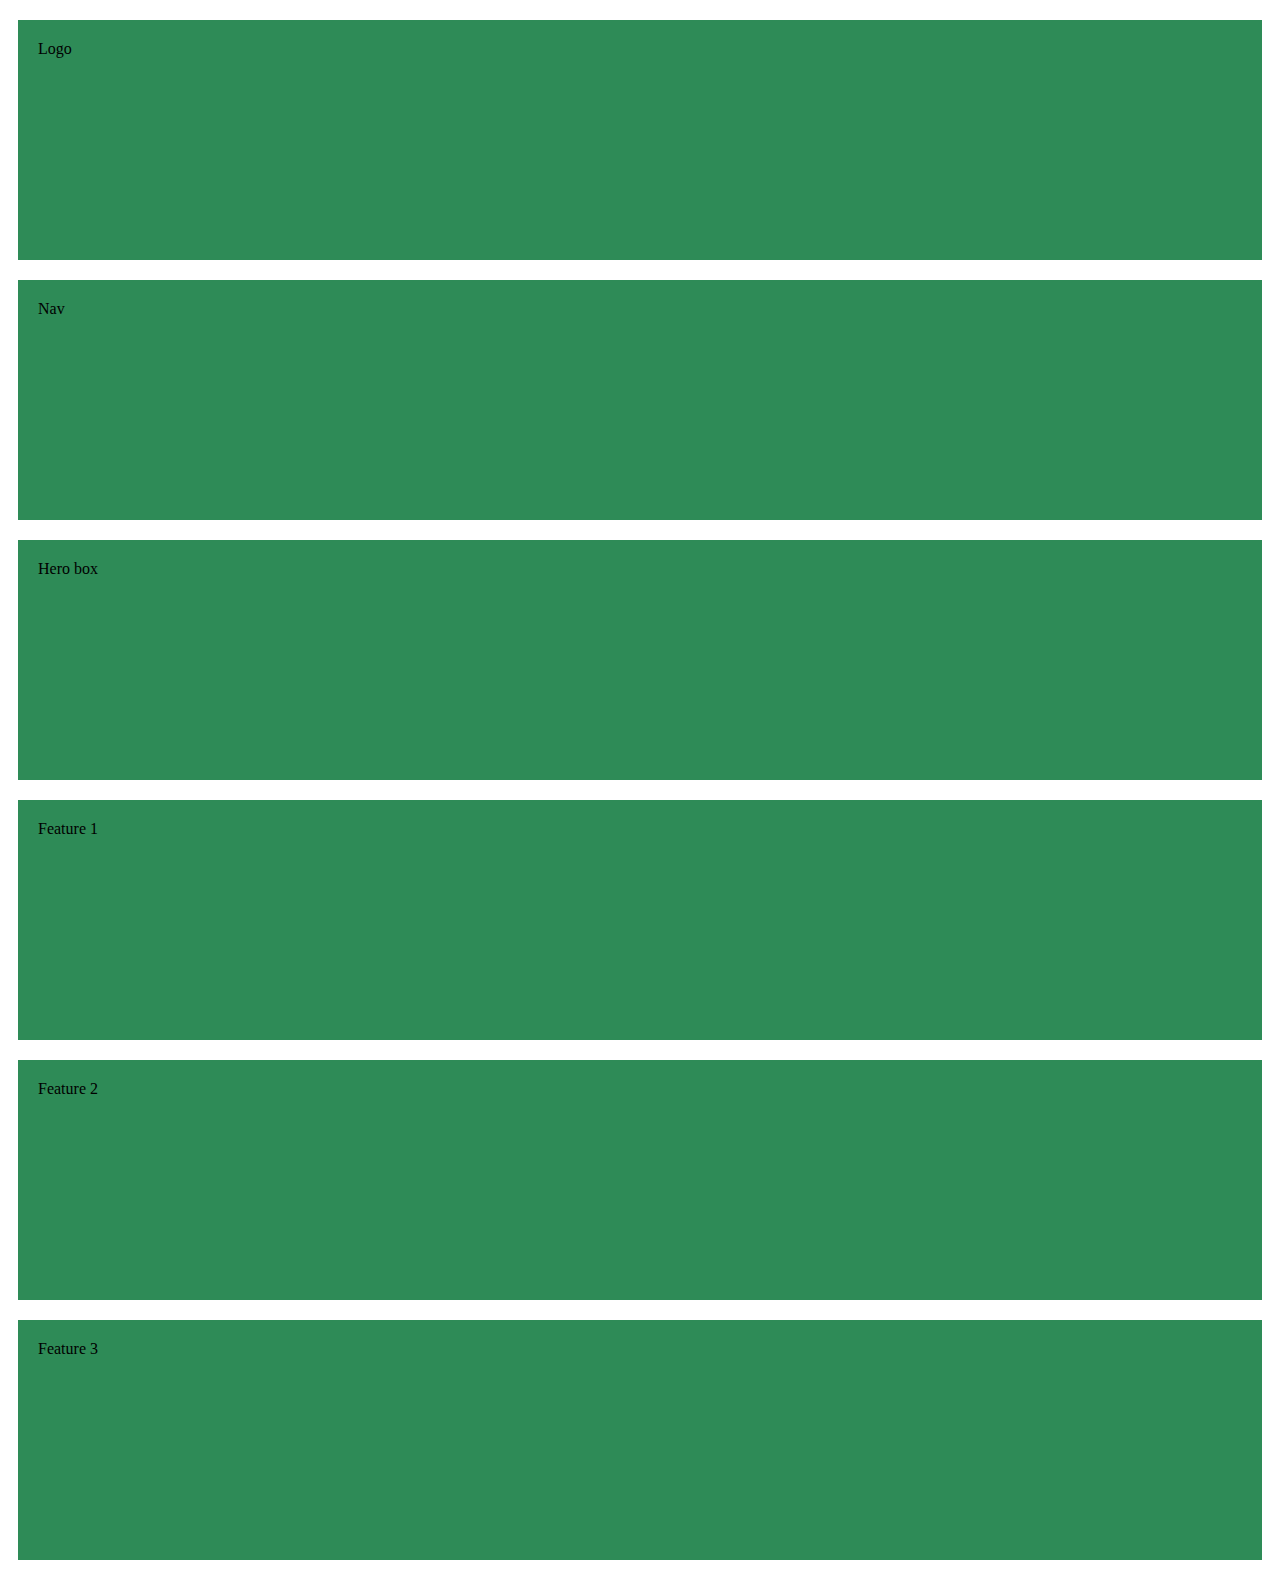
<file: layout-a.html>
<!DOCTYPE html>
<html lang="en">
<head>
    <meta charset="UTF-8">
    <meta http-equiv="X-UA-Compatible" content="IE=edge">
    <meta name="viewport" content="width=device-width, initial-scale=1.0, shrink-to-fit=no">
    <title>Document</title>
    <!--This is the bootstrap CSS-->
    <link href="https://fonts.googleapis.com/css2?family=Abril+Fatface&family=Open+Sans&display=swap" rel="stylesheet">
    <link href="https://cdn.jsdelivr.net/npm/bootstrap@5.0.0-beta2/dist/css/bootstrap.min.css" rel="stylesheet" integrity="sha384-BmbxuPwQa2lc/FVzBcNJ7UAyJxM6wuqIj61tLrc4wSX0szH/Ev+nYRRuWlolflfl" crossorigin="anonymous">
    <style>
        .mybox {
            background-color: seagreen;
            min-height: 200px;
            margin: 20px 10px;
            padding: 20px;
        }
    </style>
</head>
<body>
    <div class="container">


        <div class="row">
            <div class="col">
                <div class="mybox">Logo</div>
            </div>
            <div class="col">
                <div class="mybox">Nav</div>
            </div>
        </div>

        <div class="row">
            <div class="col">
                <div class="mybox">Hero box</div>
            </div>
        </div>

        <div class="row">
            <div class="col">
                <div class="mybox">Feature 1</div>
            </div>
            <div class="col">
                <div class="mybox">Feature 2</div>
            </div>
            <div class="col">
                <div class="mybox">Feature 3</div>
            </div>
        </div>
        
    </div>
    
</body>
</html>
</file>
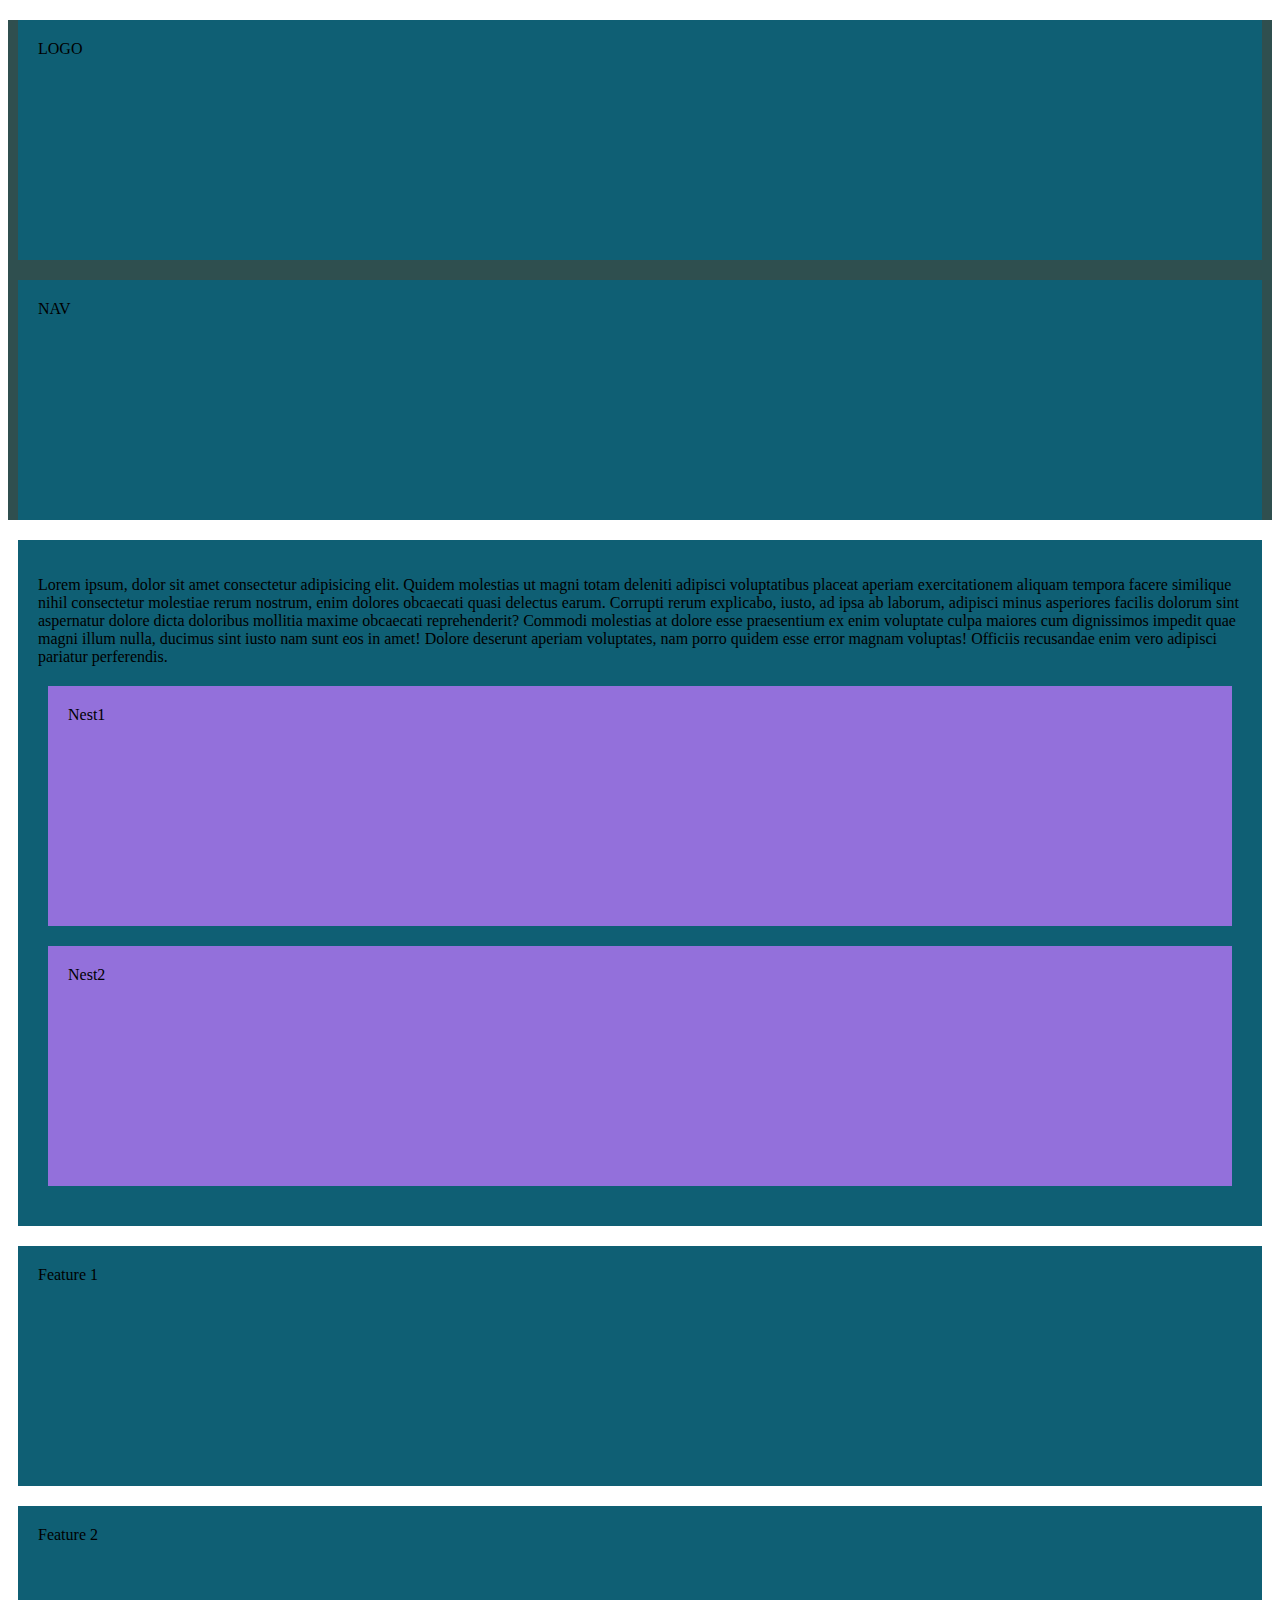
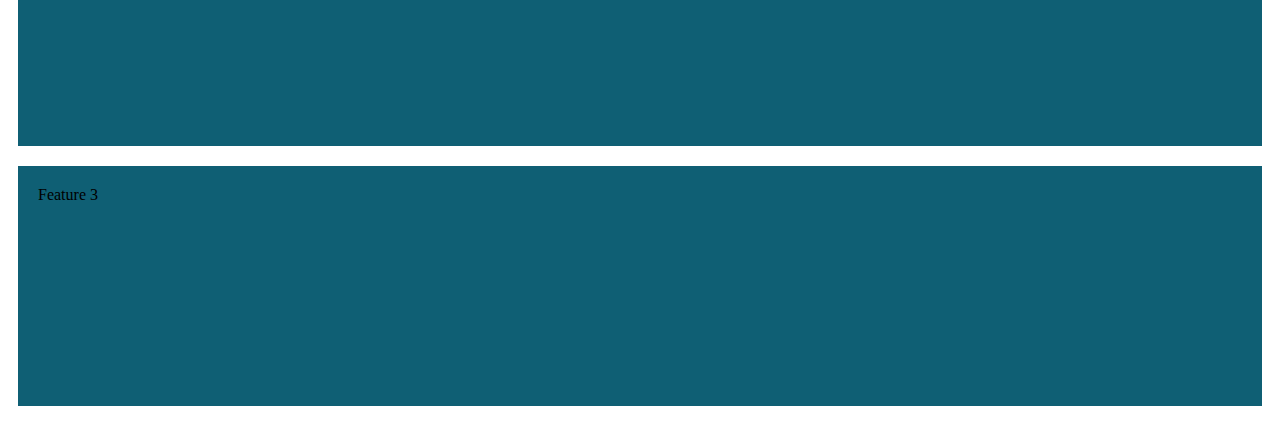
<file: layout-b.html>
<!DOCTYPE html>
<html lang="en">
<head>
    <meta charset="UTF-8">
    <meta http-equiv="X-UA-Compatible" content="IE=edge">
    <meta name="viewport" content="width=device-width, initial-scale=1.0, shrink-to-fit=no">
    <title>Document</title>
    <!--This is the bootstrap CSS-->
    <link href="https://fonts.googleapis.com/css2?family=Abril+Fatface&family=Open+Sans&display=swap" rel="stylesheet">
    <link href="https://cdn.jsdelivr.net/npm/bootstrap@5.0.0-beta2/dist/css/bootstrap.min.css" rel="stylesheet" integrity="sha384-BmbxuPwQa2lc/FVzBcNJ7UAyJxM6wuqIj61tLrc4wSX0szH/Ev+nYRRuWlolflfl" crossorigin="anonymous">
    <style>
        .mybox1 {
            background-color: rgb(15, 95, 116);
            min-height: 200px;
            margin: 20px 10px;
            padding: 20px;
        }

        .mybox2 {
            background-color:mediumpurple;
            min-height: 200px;
            margin: 20px 10px;
            padding: 20px;
        }


        .mybg1 {
            background-color:darkslategray;
        }

    </style>
</head>
<body>
    <header class="container-fluid mybg1 mb">
        <div class="container">
            <div class="row">
                <div class="col-3">
                    <div class="mybox1">LOGO</div>
                </div>
                <nav class="col">
                    <div class="mybox1">NAV</div>
                </nav>
            </div>
        </div>
    </header>


    <div class="container">
        <div class="row">
            <div class="col">
                <div class="mybox1">
                    <p class="m-5">Lorem ipsum, dolor sit amet consectetur adipisicing elit. 
                        Quidem molestias ut magni totam deleniti adipisci voluptatibus placeat aperiam exercitationem aliquam tempora facere similique nihil consectetur molestiae rerum nostrum, enim dolores obcaecati quasi delectus earum. Corrupti rerum explicabo, iusto, ad ipsa ab laborum, adipisci minus asperiores facilis dolorum sint aspernatur dolore dicta doloribus mollitia maxime obcaecati reprehenderit? Commodi molestias at dolore esse praesentium ex enim voluptate culpa maiores cum dignissimos impedit quae magni illum nulla, ducimus sint iusto nam sunt eos in amet! Dolore deserunt aperiam voluptates, nam porro quidem esse error magnam voluptas! Officiis recusandae enim vero adipisci pariatur perferendis.</p>
                    <div class="row">
                        <div class="col mybox2 mx-5">Nest1</div>
                        <div class="col mybox2 mx-5">Nest2</div>
                    </div>
                </div>
            </div>
        </div>

        <div class="row mb-5">
            <div class="col">
                <div class="mybox1">Feature 1</div>
            </div>
            <div class="col">
                <div class="mybox1">Feature 2</div>
            </div>
            <div class="col">
                <div class="mybox1">Feature 3</div>
            </div>
        </div>
    </div>
</body>
</html>
</file>
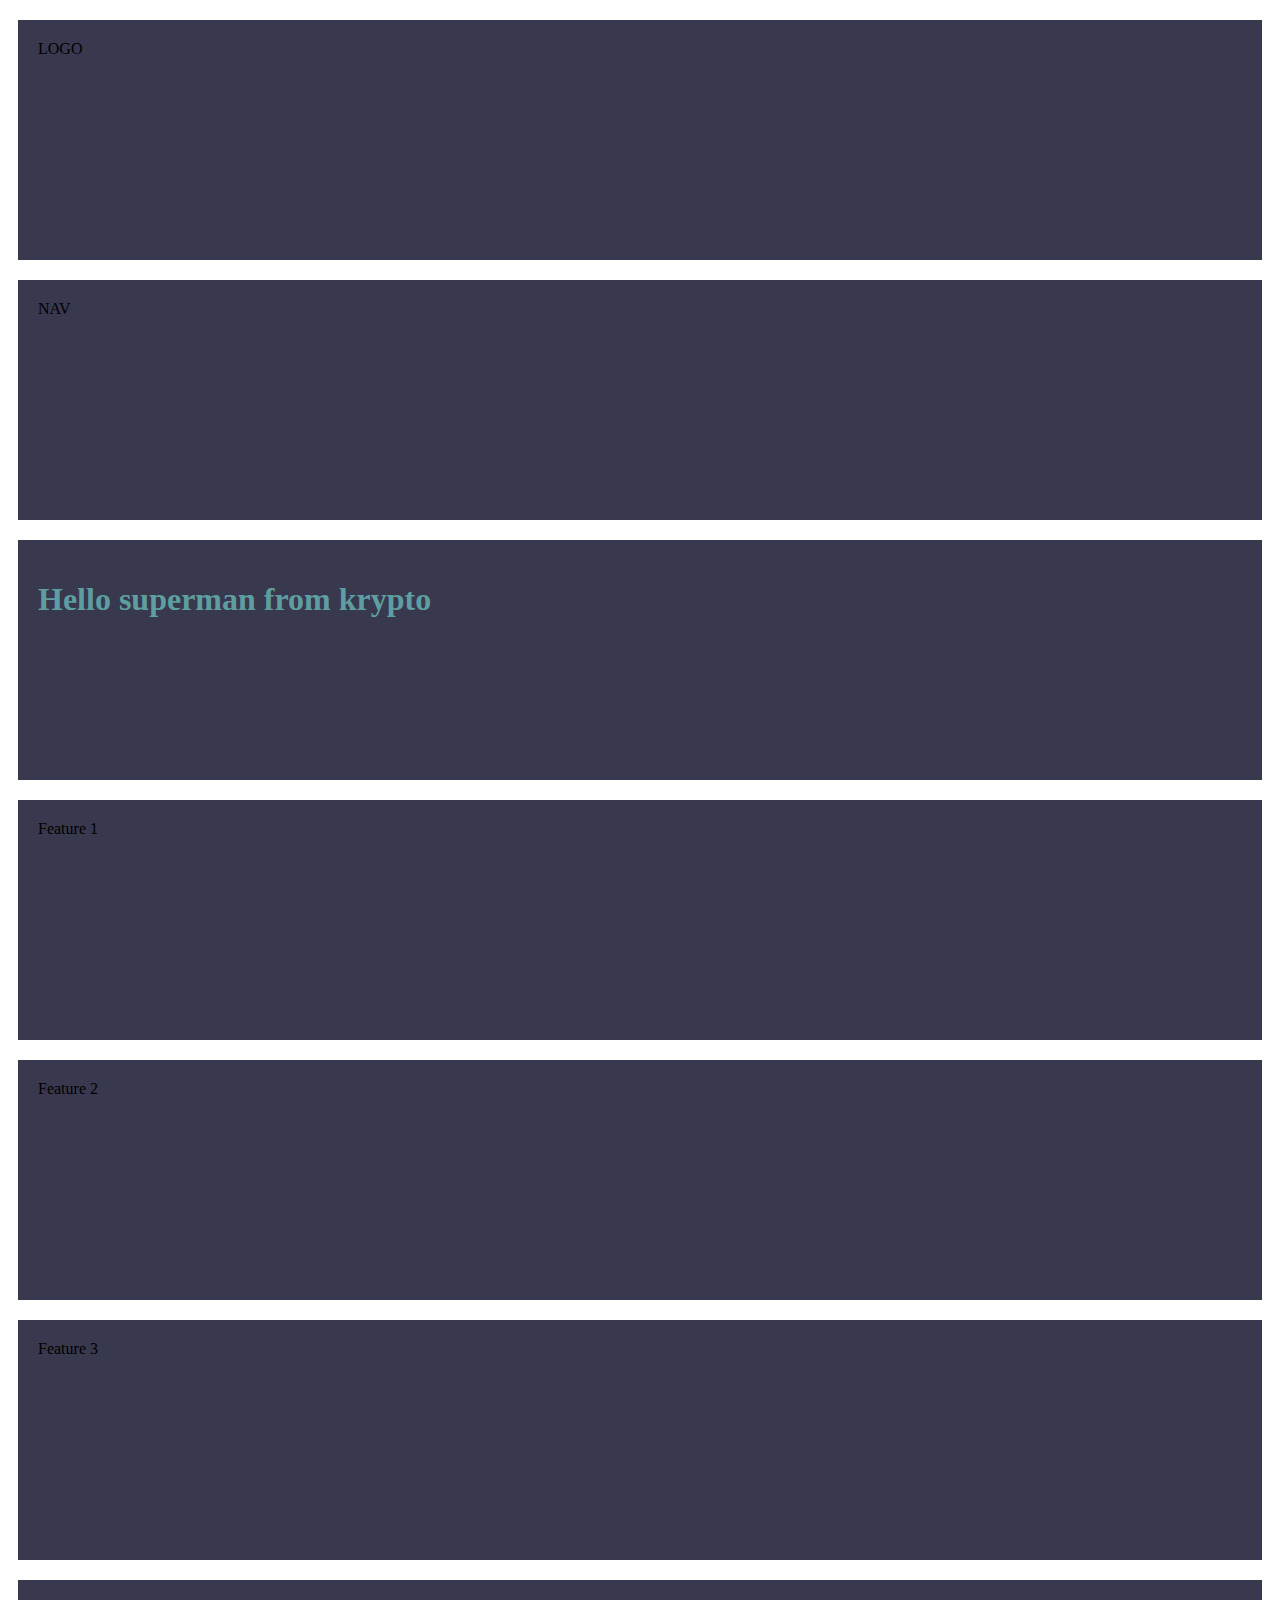
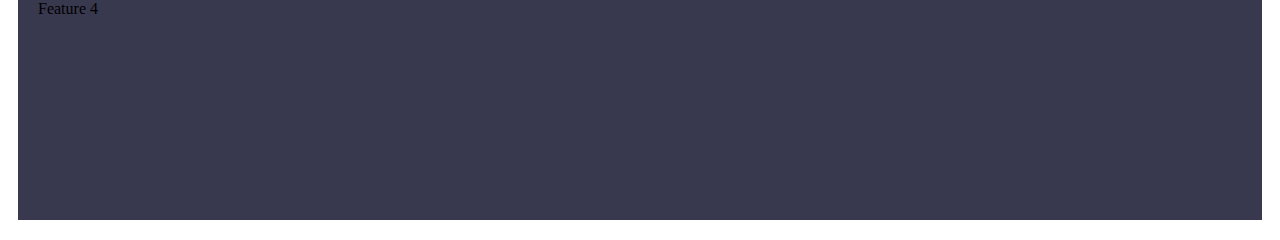
<file: layout-c.html>
<!DOCTYPE html>
<html lang="en">
<head>
    <meta charset="UTF-8">
    <meta http-equiv="X-UA-Compatible" content="IE=edge">
    <meta name="viewport" content="width=device-width, initial-scale=1.0, shrink-to-fit=no">
    <title>Document</title>
    <!--This is the bootstrap CSS-->
    <link href="https://fonts.googleapis.com/css2?family=Abril+Fatface&family=Open+Sans&display=swap" rel="stylesheet">
    <link href="https://cdn.jsdelivr.net/npm/bootstrap@5.0.0-beta2/dist/css/bootstrap.min.css" rel="stylesheet" integrity="sha384-BmbxuPwQa2lc/FVzBcNJ7UAyJxM6wuqIj61tLrc4wSX0szH/Ev+nYRRuWlolflfl" crossorigin="anonymous">
    <link rel="stylesheet" href="layout-c.css"/>
</head> 
<body>
    <div class="container">
        
        
        <header class="row">
            <div class="col-12 col-md-6">
                <div class="mybox1">LOGO</div>
            </div>
            <nav class="col">
                <div class="mybox1">NAV</div>
            </nav>
        </header>

        <div class="row">
            <div class="col">
                <div class="mybox1"><h1>Hello superman from krypto</h1></div>
            </div>
        </div>

        <div class="row">
            <div class="col-12 col-md-4 col-lg-3">
                <div class="mybox1">Feature 1</div>
            </div>
            <div class="col-12 col-md-4 col-lg-3">
                <div class="mybox1">Feature 2</div>
            </div>
            <div class="col-12 col-md-4 col-lg-3">
                <div class="mybox1">Feature 3</div>
            </div>
            <div class="col-12 col-md-4 col-lg-3 d-md-none d-lg-block">
                <div class="mybox1">Feature 4</div>
            </div>
        </div>

    </div>
</body>
</html>
</file>
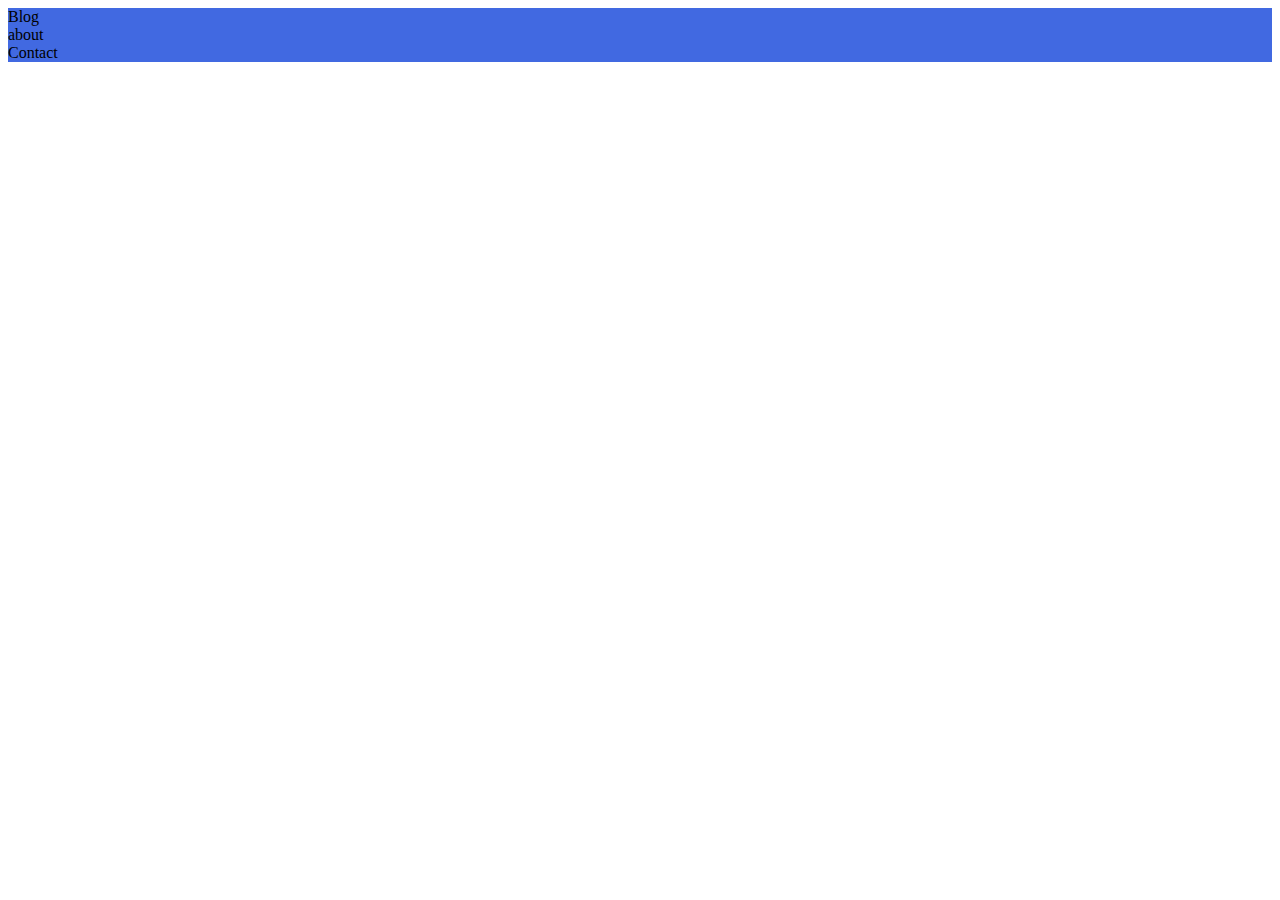
<file: overview-layout.html>
<!DOCTYPE html>
<html lang="en">
<head>
    <meta charset="UTF-8">
    <meta http-equiv="X-UA-Compatible" content="IE=edge">
    <meta name="viewport" content="width=device-width, initial-scale=1.0, shrink-to-fit=no">
    <title>Document</title>
    <link href="https://cdn.jsdelivr.net/npm/bootstrap@5.0.0-beta2/dist/css/bootstrap.min.css" rel="stylesheet" integrity="sha384-BmbxuPwQa2lc/FVzBcNJ7UAyJxM6wuqIj61tLrc4wSX0szH/Ev+nYRRuWlolflfl" crossorigin="anonymous">
    <style>
        .container {
            background-color:royalblue;
        }
    </style>
</head>
<body>
    <div class ="container">
        <div class="row">
            <div class="col-lg-10 col-sm-6 col-4">Blog</div>
            <div class="col-lg-1 col-sm-3 col-4">about</div>
            <div class="col-lg-1 col-sm-3 col-4">Contact</div>
        </div>
    </div>
</body>
</html>
</file>
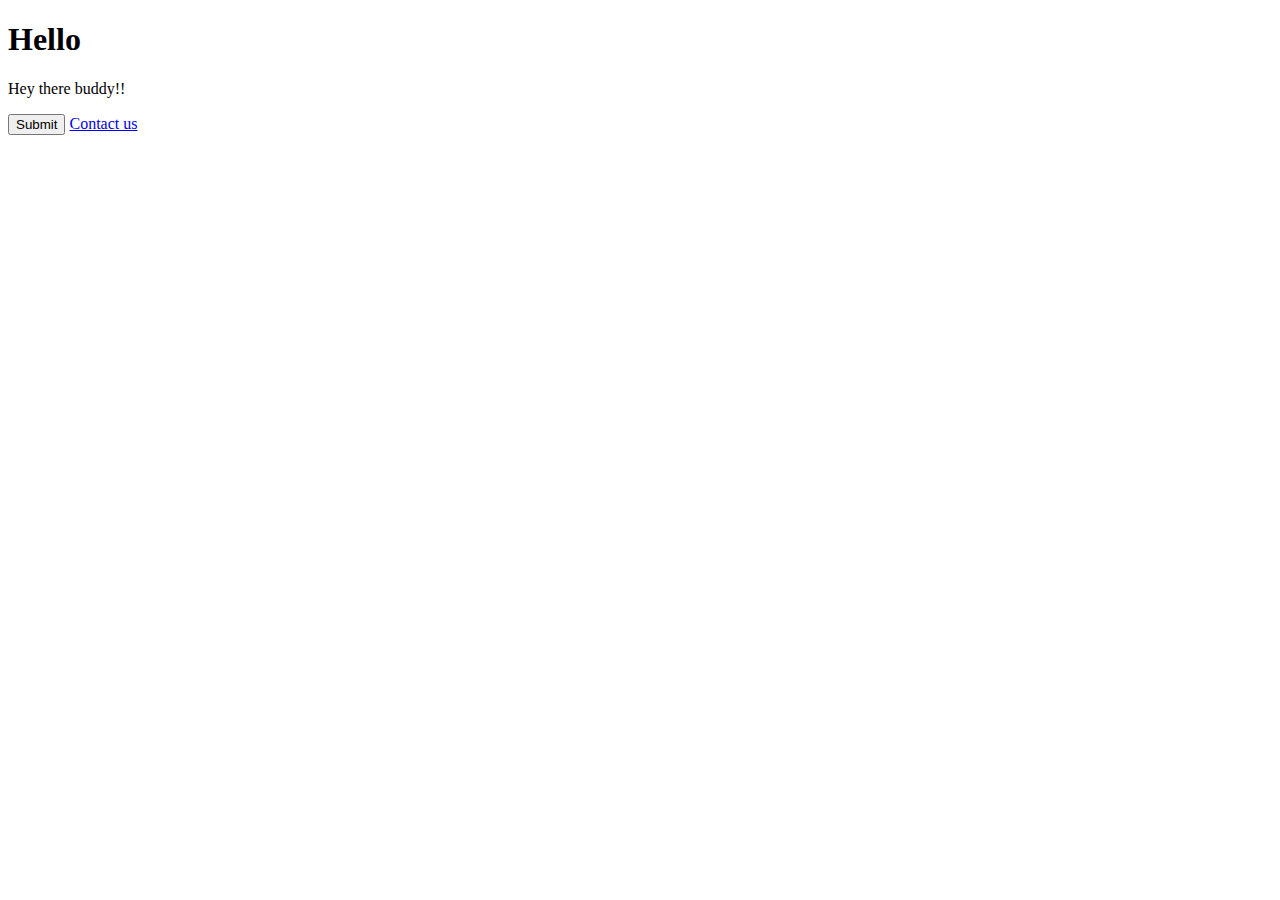
<file: overview-styles.html>
<!DOCTYPE html>
<html lang="en">
<head>
    <meta charset="UTF-8">
    <meta http-equiv="X-UA-Compatible" content="IE=edge">
    <meta name="viewport" content="width=device-width, initial-scale=1.0, shrink-to-fit=no">
    <title>Document</title>
    <!--This is the bootstrap CSS-->
    <link href="https://cdn.jsdelivr.net/npm/bootstrap@5.0.0-beta2/dist/css/bootstrap.min.css" rel="stylesheet" integrity="sha384-BmbxuPwQa2lc/FVzBcNJ7UAyJxM6wuqIj61tLrc4wSX0szH/Ev+nYRRuWlolflfl" crossorigin="anonymous">
</head>
<body>

    <!--Nav bar -->
    <div class="container">
        
        <h1>Hello</h1>
        <p class="text-uppercase">Hey there buddy!!</p>
        <button class="btn btn-outline-primary">Submit</button>
        <a href ="#">Contact us</a> 
    </div>


    <!-- this is bootstarp for JS-->
    <script src="https://cdn.jsdelivr.net/npm/bootstrap@5.0.0-beta2/dist/js/bootstrap.bundle.min.js" integrity="sha384-b5kHyXgcpbZJO/tY9Ul7kGkf1S0CWuKcCD38l8YkeH8z8QjE0GmW1gYU5S9FOnJ0" crossorigin="anonymous"></script>
</body>
</html>
</file>
<file: layout-c.css>
/* /* 
// Extra small devices (portrait phones, less than 576px)
// No media query since this is the default in Bootstrap */

.mybox1 {
    background-color:rgb(56, 56, 78);
    min-height: 200px;
    margin: 20px 10px;
    padding: 20px;
}

h1{
    color: red;    
}


/* // Small devices (landscape phones, 576px and up) */ 
@media (min-width: 576px) { 
    h1{
        color: lavender;    
    }

 }

/* // Medium devices (tablets, 768px and up) */
@media (min-width: 768px) { 
   h1{
        color:blueviolet; 
    }
 }

/* // Large devices (desktops, 992px and up) */
@media (min-width: 992px) { 
    h1{
        color:cadetblue; 
    }
 }

/* // Extra large devices (large desktops, 1200px and up) */
@media (min-width: 1200px) { 

 }
</file>
